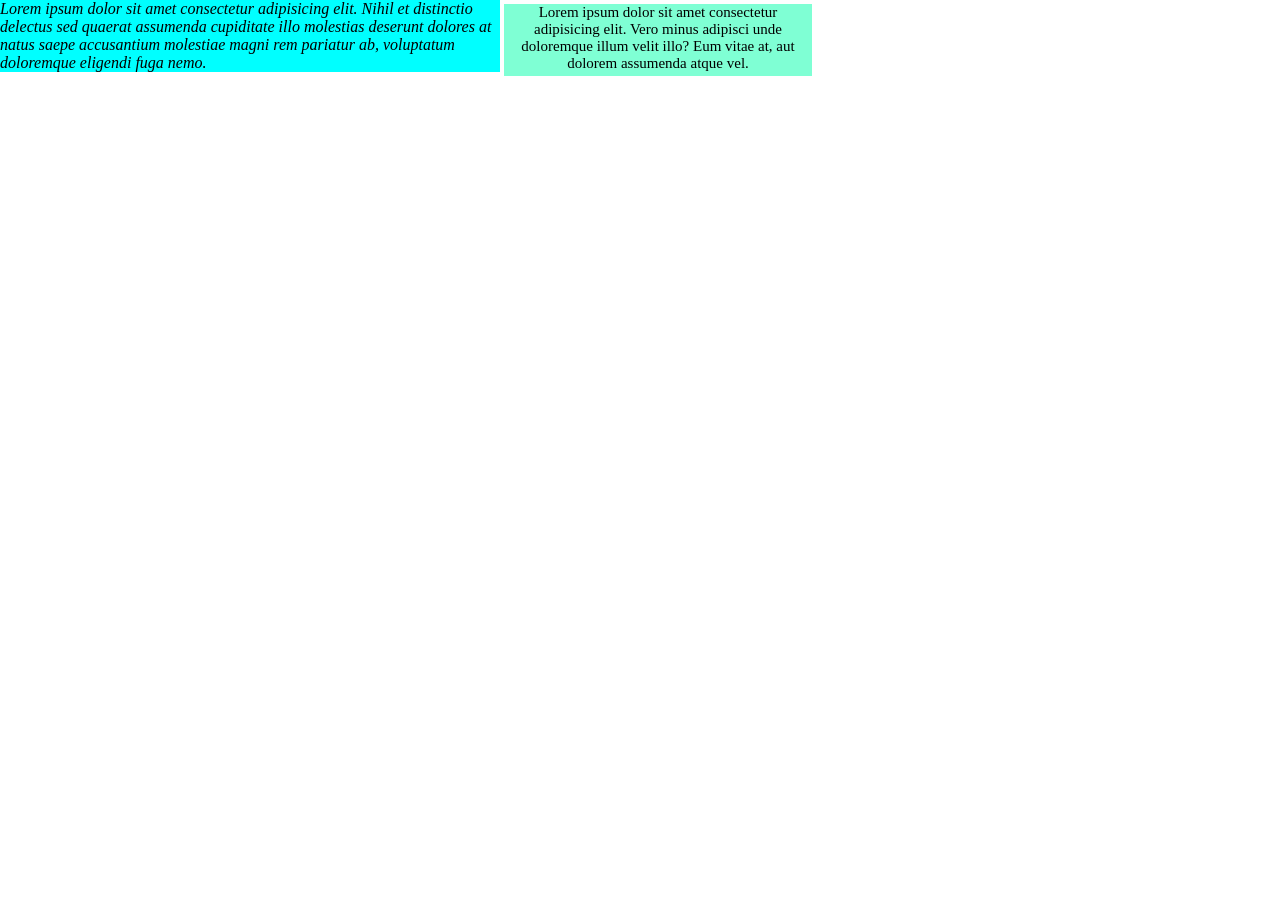
<file: Web_development/Html,Css,Js/CSS/Chapter 4/index.html>
<!DOCTYPE html>
<html lang="en">
<head>
    <meta charset="UTF-8">
    <meta name="viewport" content="width=device-width, initial-scale=1.0">
    <link rel="stylesheet" href="style.css">
    <link rel="preconnect" href="https://fonts.googleapis.com">
    <link rel="preconnect" href="https://fonts.gstatic.com" crossorigin>
    <link href="https://fonts.googleapis.com/css2?family=Lobster&display=swap" rel="stylesheet"> 
    <title>Chapter 4</title>
</head>
<body>
    <div class="box1">        
            Lorem ipsum dolor sit amet consectetur adipisicing elit. Nihil et distinctio delectus sed quaerat assumenda cupiditate illo molestias deserunt dolores at natus saepe accusantium molestiae magni rem pariatur ab, voluptatum doloremque eligendi fuga nemo.        
    </div>
    <div class="box2">        
            Lorem ipsum dolor sit amet consectetur adipisicing elit. Vero minus adipisci unde doloremque illum velit illo? Eum vitae at, aut dolorem assumenda atque vel.
    </div>



    
</body>
</html>
</file>
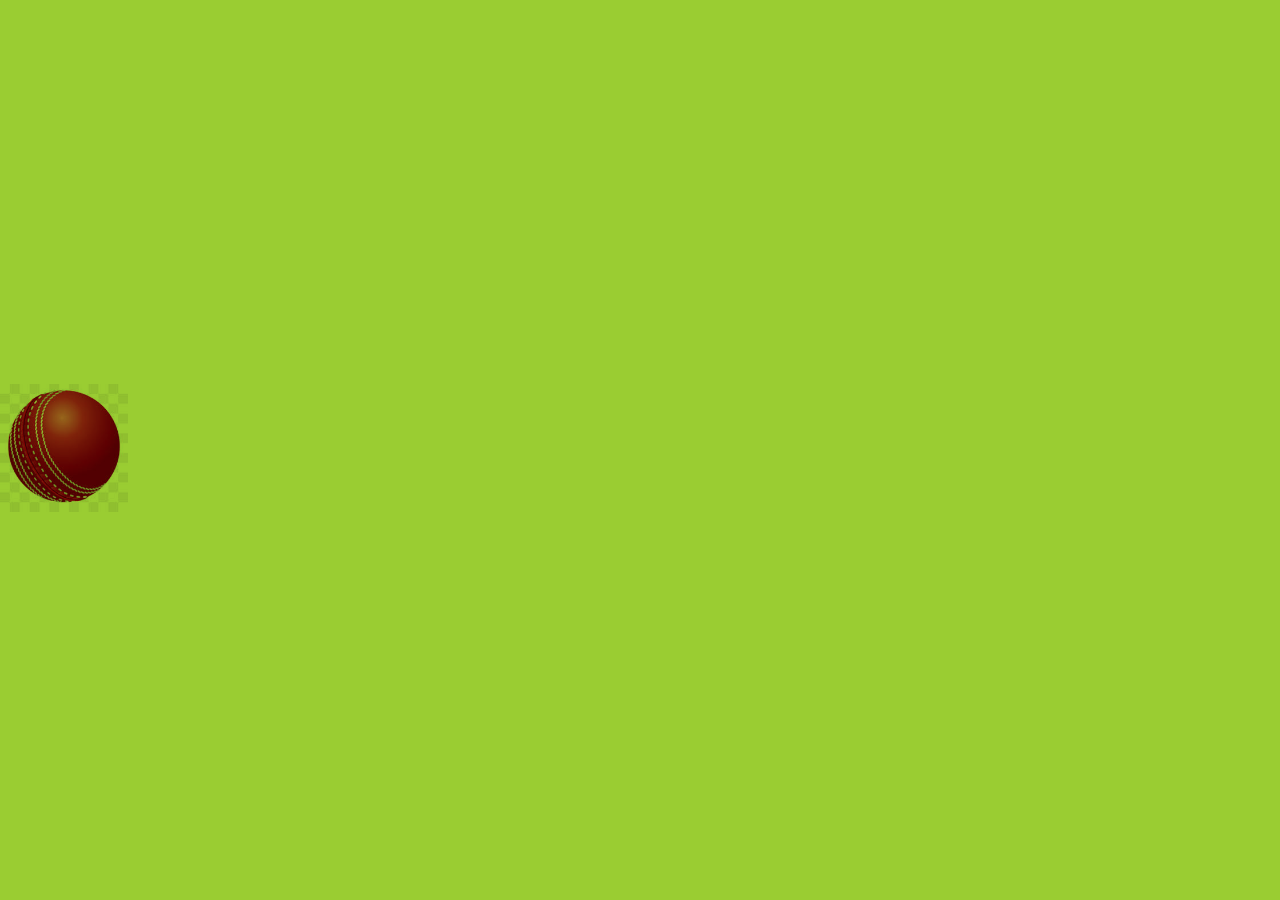
<file: Web_development/Html,Css,Js/CSS/Chapter 8/index.html>
<!DOCTYPE html>
<html lang="en">
<head>
    <meta charset="UTF-8">
    <meta name="viewport" content="width=device-width, initial-scale=1.0">
    <title>Animations And Transitons</title>
    <style>
        *
        {
            margin: 0px;
            padding: 0px;
        }
        .container
        {
            margin: 0px;
            padding: 0px;
            height: 100vh;
            width: 100vw;
            background-color: yellowgreen;
            display: flex;
            justify-content: flex-start;
            align-items: center;
        }
        .MainImg img
        {

            width: 10vw;
            z-index: 2;
            /* background: yellowgreen; */
            mix-blend-mode:multiply;
            animation: Ballani 5s ease infinite;
        }
        @keyframes Ballani {
            0%
            {
                translate: 0px 90vh;
            }
            25%
            {
                translate: 20vw -50vh;
            }
            50%
            {
                translate: 40vw -110vh;
            }
            75%
            {
                translate: 60vw 50vh;
            }
            70%
            {
                /* translate: 0vw -10vh; */
            }
            100%
            {
                translate: 80vw 90vh;
            }
        }
    </style>
</head>
<body>
    <!-- Bounicng Ball animation -->
    <div class="container">

        <div class="MainImg">
            <img src="img/images.jpeg" alt="Ball">
        </div>
    </div>
</body>
</html>
</file>
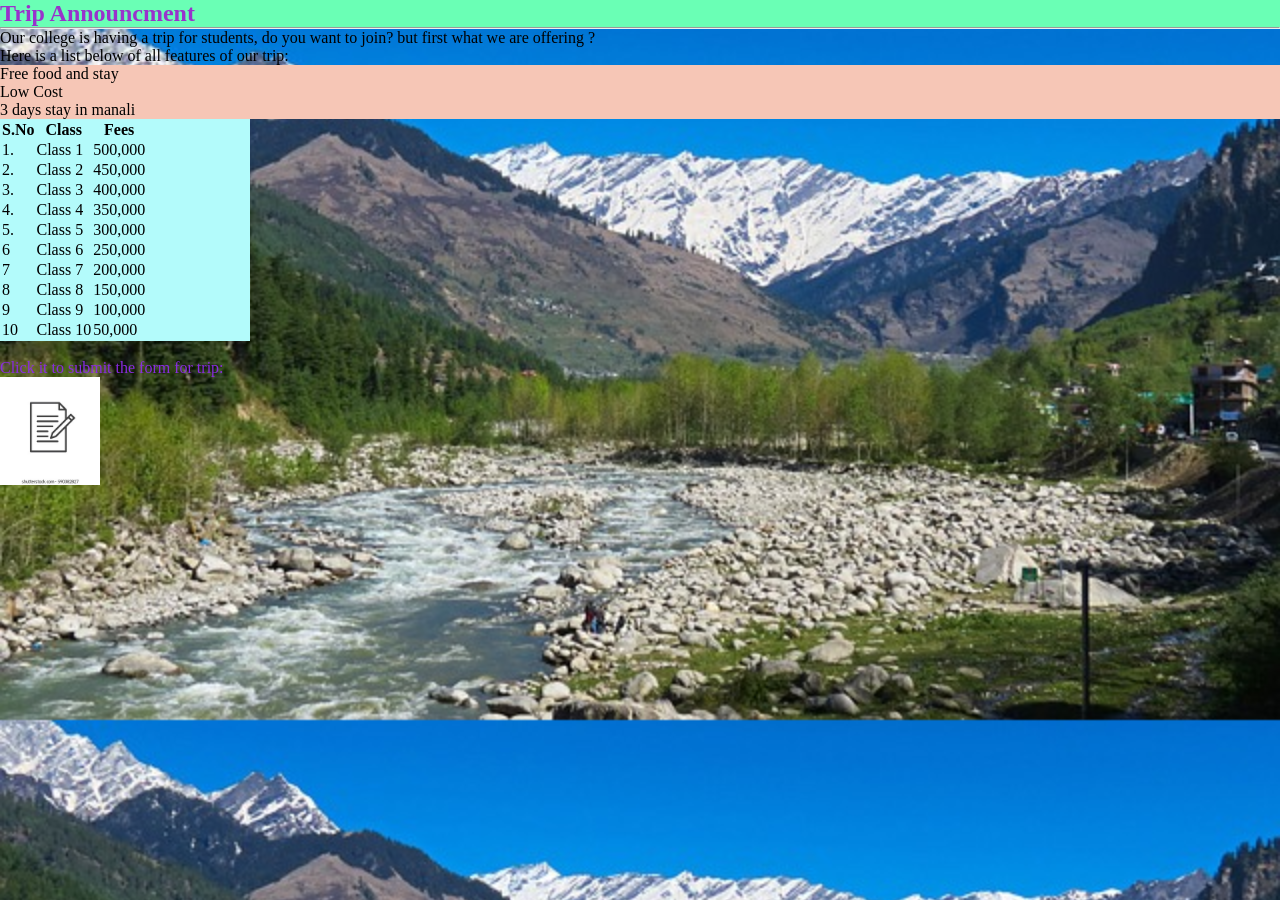
<file: Web_development/Html,Css,Js/CSS/Chapter1&Chapter2/index.html>
<!DOCTYPE html>
<html lang="en">

<head>
    <link rel="stylesheet" href="style_m.css">
    <meta charset="UTF-8">
    <meta name="viewport" content="width=device-width, initial-scale=1.0">
    <meta name="description" content="The main Website To Trip">
    <meta name="description" content="The main Website To Trip">
    <title>Main Webpage</title>
</head>


<body>
    <article>
        <div class="purple">
            <h1>Trip Announcment</h1>
            <hr>            
        </div>
        <div>
            <p>Our college is having a trip for students, do you want to join?
                but first what we are offering ?<br>Here is a list below of all features of our trip:
                <ol type="I">
                   <span class="list">

                       <li>Free food and stay</li>
                       <li>Low Cost</li>
                       <li>3 days stay in manali</li>
                    </ol>
                </span> 
                </p>
            <div class="tab">

                <table>
                    <thead>
                    <tr>
                        <th>
                            S.No
                        </th>
                        <th>
                            Class
                        </th>
                        <th>
                            Fees
                        </th>
                    </tr>
                </thead>
                <tbody>
                    
                    <tr>
                    <td>
                        1.
                    </td>
                    <td>
                        Class 1
                    </td>
                    <td>
                        500,000
                    </td>
                    
                </tr>
                <tr>
                    <td>
                       2.
                    </td>
                    <td>
                        Class 2
                    </td>
                    <td>
                        450,000
                    </td>

                </tr>
                    <tr>
                    <td>
                        3.
                    </td>
                    <td>
                        Class 3
                    </td>
                    <td>
                        400,000
                    </td>

                    </tr>
                    <tr>
                    <td>
                        4.
                    </td>
                    <td>
                        Class 4
                    </td>
                    <td>
                        350,000
                    </td>

                    </tr>
                    <tr>
                        <td>
                        5.
                    </td>
                    <td>
                        Class 5
                    </td>
                    <td>
                        300,000
                    </td>
                </tr>
                    <tr>
                    <td>
                        6
                    </td>
                    <td>
                        Class 6
                    </td>
                    <td>
                        250,000
                    </td>
                    
                    
                    </tr>
                    <tr>
                    <td>
                        7
                    </td>
                    <td>
                        Class 7
                    </td>
                    <td>
                        200,000
                    </td>

                    </tr>
                    <tr>
                    <td>
                        8
                    </td>
                    <td>
                        Class 8
                    </td>
                    <td>
                        150,000
                    </td>
                    
                    </tr>
                    <tr>

                        <td>
                            9
                        </td>
                        <td>
                            Class 9
                        </td>
                        <td>
                            100,000
                        </td>
                    </tr>

                    <tr>

                        <td>
                            10
                        </td>
                        <td>
                            Class 10
                        </td>
                        <td>
                            50,000
                        </td>
                    </tr>

                    
                </tbody>
                
            </table>
        </div>

        </div>



        <div class="link">
            <br>Click it to submit the form for trip:<br>
            <a href="form.html" target="_blank"><img src="img/contact-form-line-icon-write-260nw-590382827.jpg"
                    width="100px"></a>
        </div>
    </article>
</body>

</html>
</file>
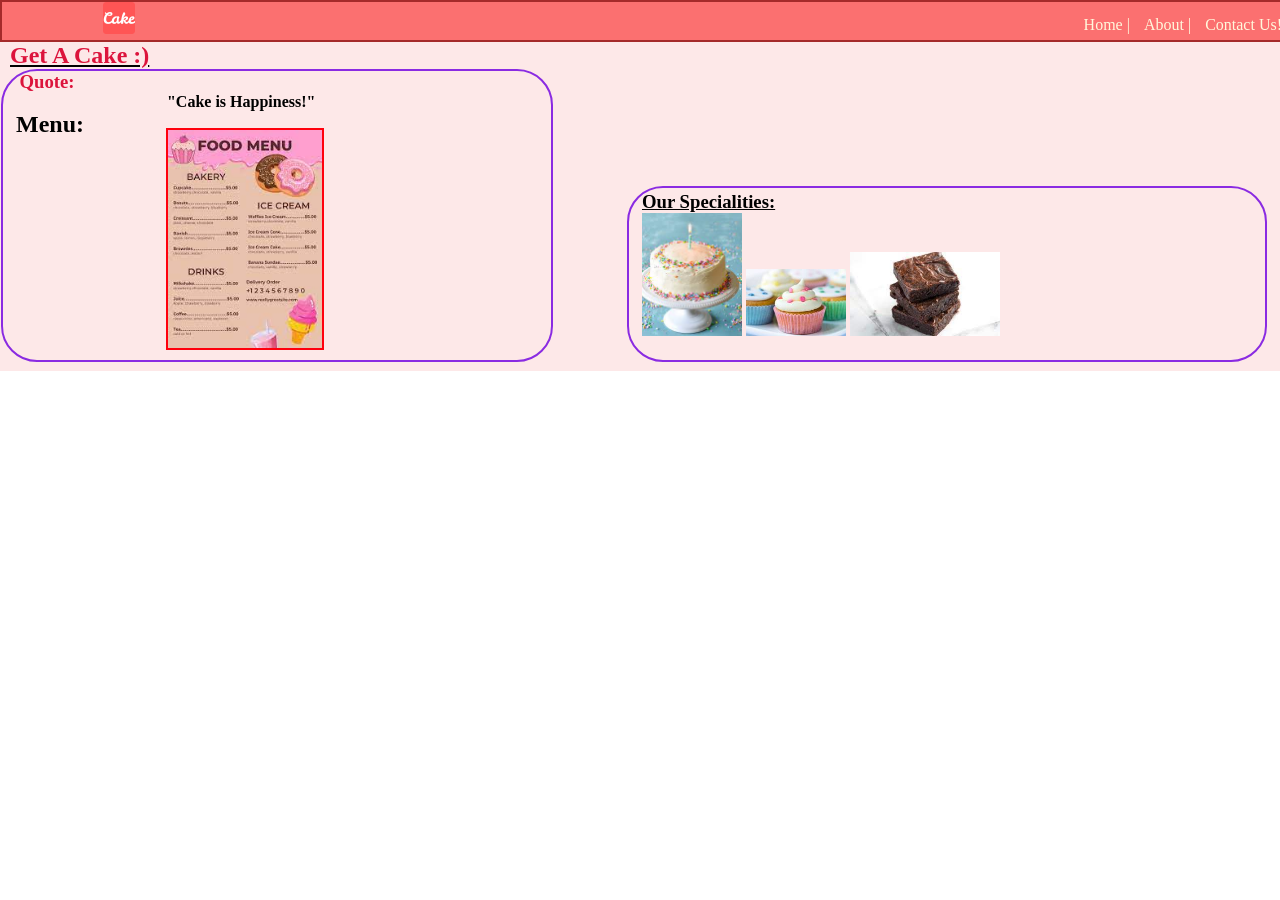
<file: Web_development/Html,Css,Js/CSS/Chapter2_Practice/index.html>
<!DOCTYPE html>
<html lang="en">

<head>
    <link rel="stylesheet" href="style.css">
    <link rel="shortcut icon" href="img/favicon-16x16.png" type="image/x-icon">
    <meta charset="UTF-8">
    <meta name="viewport" content="width=device-width, initial-scale=1.0">
    <title>Get A Cake</title>
</head>

<body>
    <div class="nav">
        <nav>
            <span id="img">
                <img src="img/favicon-32x32.png" alt="favicon-16x16">

            </span>
            <a href="index.html">Home |</a>
            <a href="about.html" target="_blank">About |</a>
            <a href="Contact.html" target="_blank">Contact Us!</a>
        </nav>
    </div>
    <article class="main">
        <u>
            <h1 class="m_heading">
                Get A Cake :)
            </h1>
            <!-- <hr class="first"> -->

        </u>
        <div class="left">

            <span id="quote">
                <h3 id="q">
                    Quote:
                </h3>
                <b id="q_main">"Cake is Happiness!"</b><br>
            </span>
            <span class="img_menu">
                <h2 id="menu_head">Menu:</h2>
                <img src="img/Untitled.jpeg" alt="Menu" width="500px" id="img_menu">
            </span>

        </div>
        <div class="right">

            <div class="best_seller">
                <h3 id="B_head">
                    <u>Our Specialities:</u>
                </h3>
                <div class="special">
                    <img src="img/Cake.jpeg" alt="Cake" id="Cake" width="100px">
                    <img src="img/cupcake.jpeg" alt="CupCake" id="C_cake" width="100px">
                    <img src="img/brownies.jpeg" alt="brownies" id="brownies" width="150px"><br>
                </div>
            </div>
        </div>
    </article>


</body>

</html>
</file>
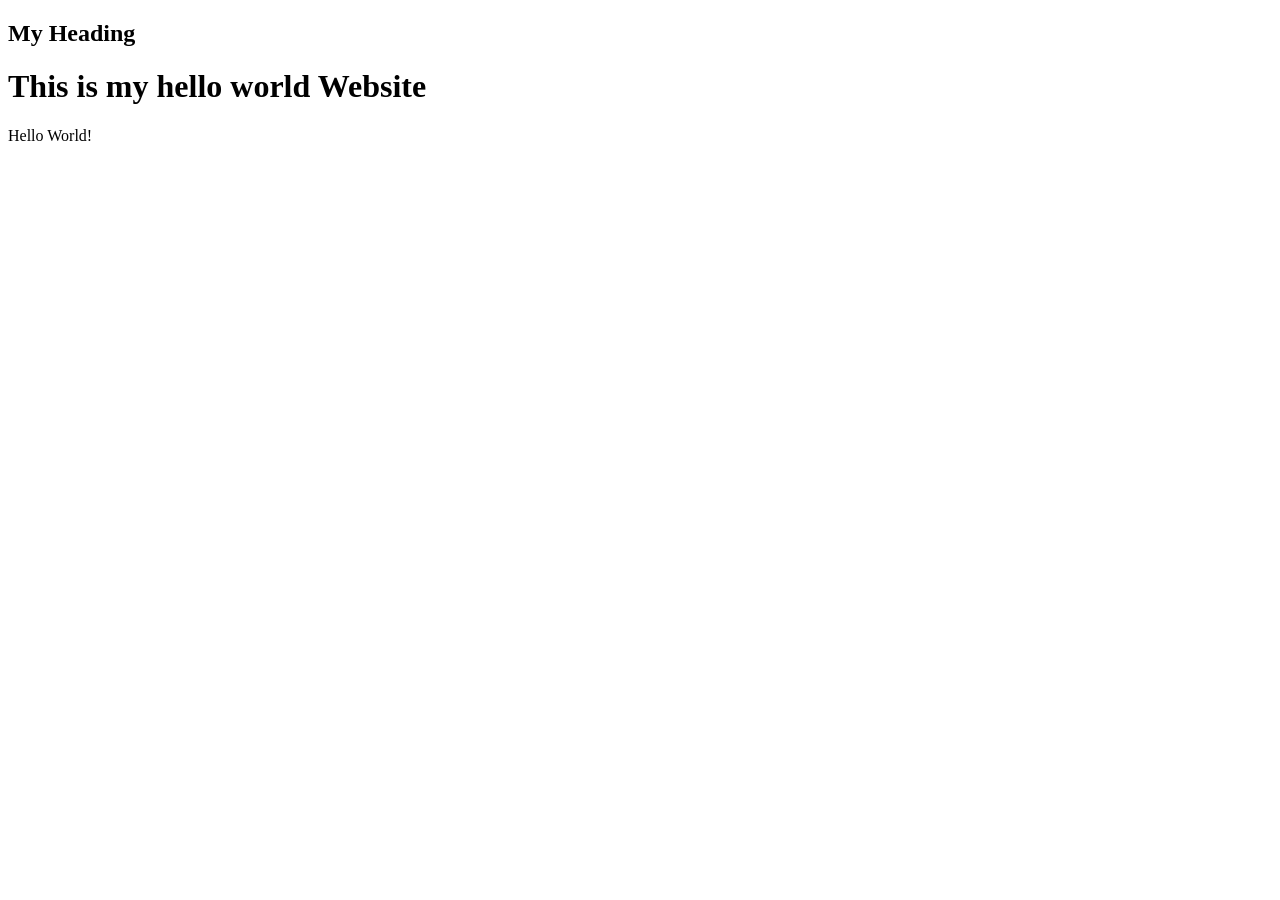
<file: Web_development/Html,Css,Js/Html/Class1/index.html>
<!DOCTYPE html>
<html lang="en">
<head>
    <meta charset="UTF-8">
    <meta name="viewport" content="width=device-width, initial-scale=1.0">
    <title>Document</title>
</head>
<body>
    <!--This is a comment for nerds -->
    <h2>My Heading</h2>
    <h1>This is my hello world Website</h1>
    <p>Hello World!</p>
</body>
</html>
</file>
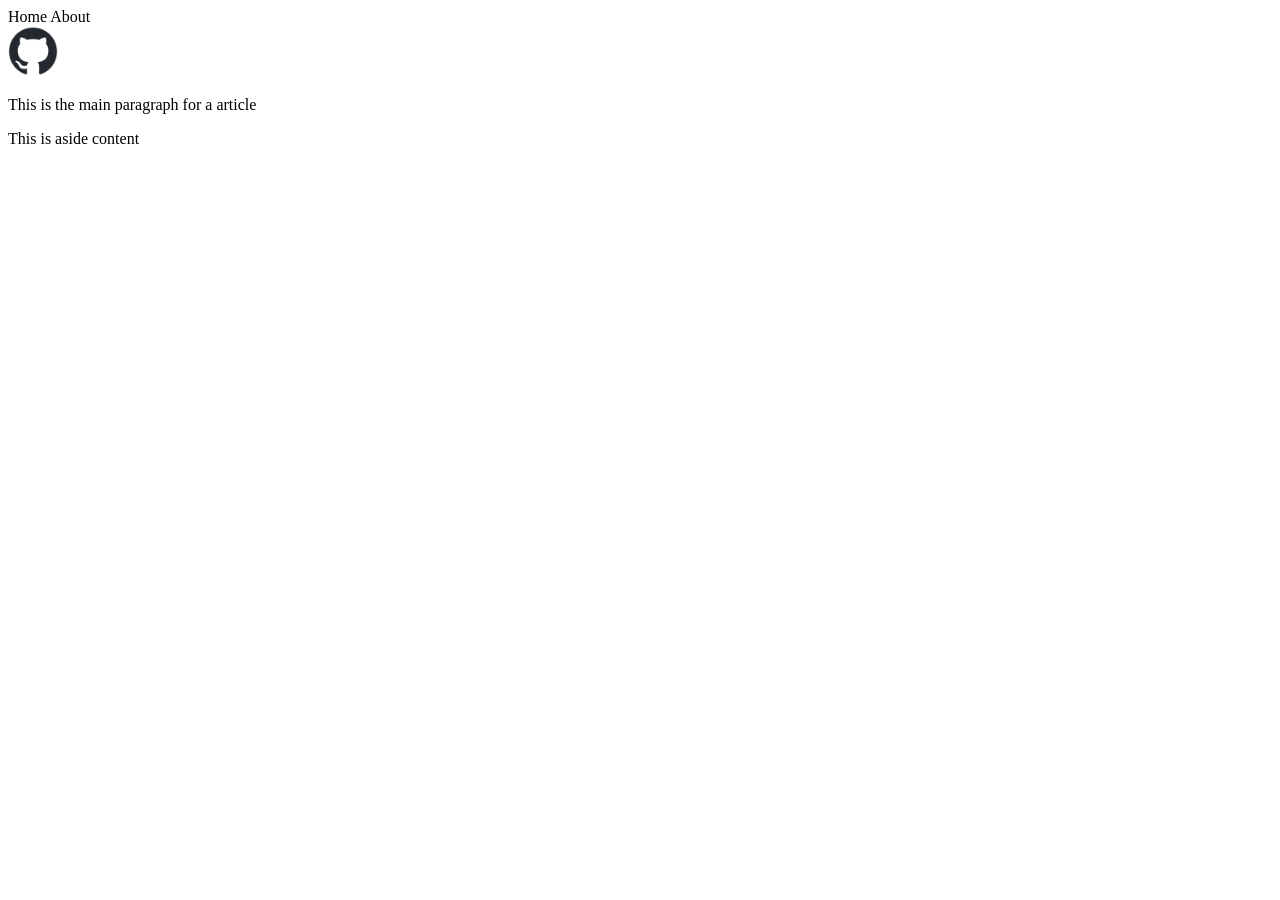
<file: Web_development/Html,Css,Js/Html/Class3/index.htm>
<!DOCTYPE html>
<html lang="en">
<head>
    <meta charset="UTF-8">
    <meta name="viewport" content="width=device-width, initial-scale=1.0">
    <title>Chapter 3</title>
</head>
<body>
    <header>
        <nav>
            Home 
            About
        </nav>
    </header>
    <main>
        <section>
            <div>

                <a href="https://github.com/shariq583/apna_code" target="_main"><img src="github-mark.png" alt="link to github" width="50px"></a>
            </div>
       </section>
       <article>
        <p>This is the main paragraph for a article</p>
       </article>
       <aside>
            <p>This is aside content</p>
       </aside>
    </main>
    <footer>

    </footer>
</body>
</html>
</file>
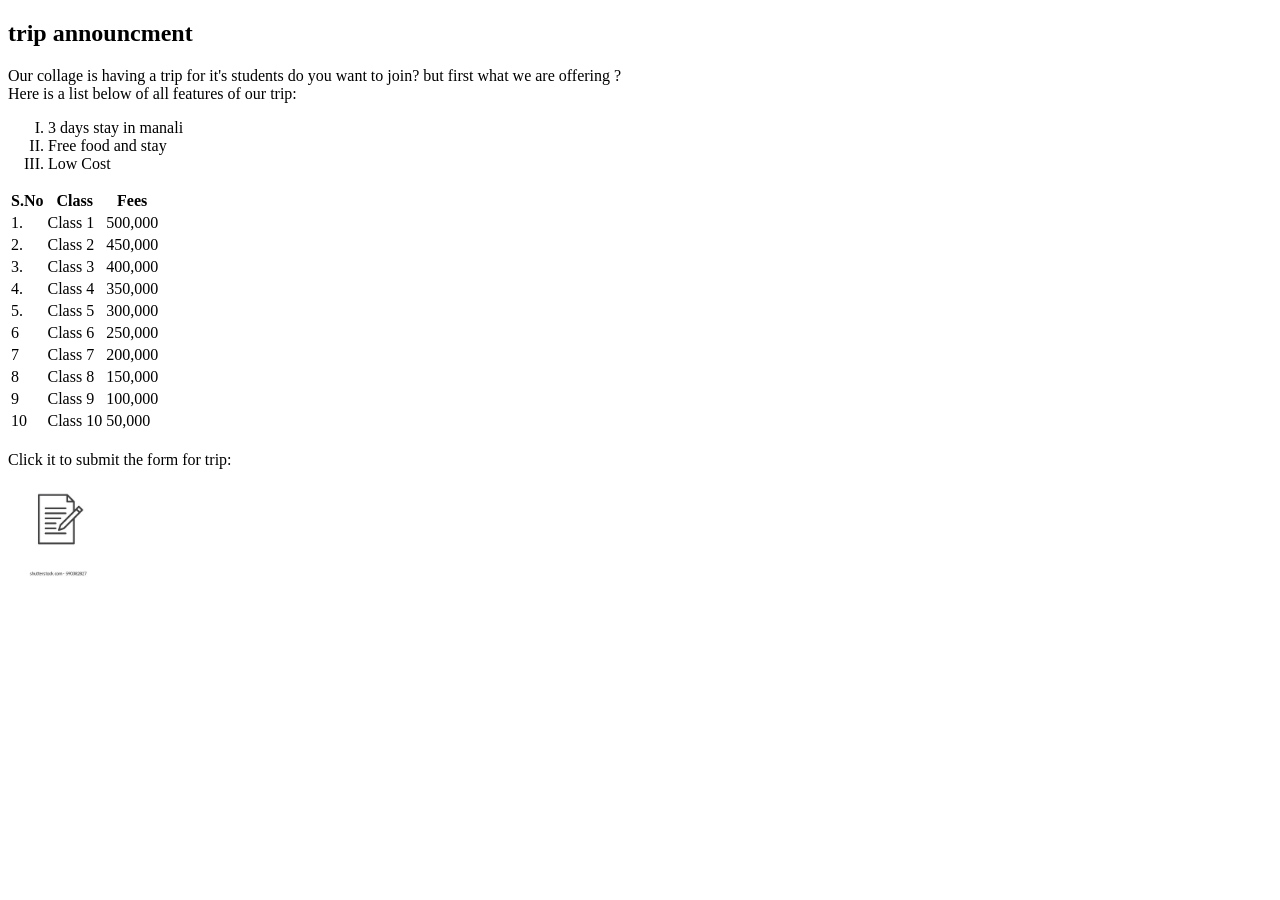
<file: Web_development/Html,Css,Js/Html/Class4/index.html>
<!DOCTYPE html>
<html lang="en">

<head>
    <meta charset="UTF-8">
    <meta name="viewport" content="width=device-width, initial-scale=1.0">
    <meta name="description" content="The main Website To Trip">
    <meta name="description" content="The main Website To Trip">
    <title>Main Webpage</title>
</head>

<body>
    <article>
        <h1>trip announcment</h1>
        <div>
            <p>Our collage is having a trip for it's students do you want to join?
                but first what we are offering ?<br>Here is a list below of all features of our trip:
                <ol type="I">
                    <li>3 days stay in manali</li>
                    <li>Free food and stay</li>
                    <li>Low Cost</li>
                </ol>
            </p>
            <table>
                <thead>
                    <tr>

                        <th>
                            S.No
                        </th>
                        <th>
                            Class
                        </th>
                        <th>
                            Fees
                        </th>
                    </tr>
                </thead>
                <tbody>
                    
                    <tr>
                    <td>
                        1.
                    </td>
                    <td>
                        Class 1
                    </td>
                    <td>
                        500,000
                    </td>

                    </tr>
                    <tr>
                    <td>
                       2.
                    </td>
                    <td>
                        Class 2
                    </td>
                    <td>
                        450,000
                    </td>

                    </tr>
                    <tr>
                    <td>
                        3.
                    </td>
                    <td>
                        Class 3
                    </td>
                    <td>
                        400,000
                    </td>

                    </tr>
                    <tr>
                    <td>
                        4.
                    </td>
                    <td>
                        Class 4
                    </td>
                    <td>
                        350,000
                    </td>

                    </tr>
                    <tr>
                    <td>
                        5.
                    </td>
                    <td>
                        Class 5
                    </td>
                    <td>
                        300,000
                    </td>
                    </tr>
                    <tr>
                    <td>
                        6
                    </td>
                    <td>
                        Class 6
                    </td>
                    <td>
                        250,000
                    </td>


                    </tr>
                    <tr>
                    <td>
                        7
                    </td>
                    <td>
                        Class 7
                    </td>
                    <td>
                        200,000
                    </td>

                    </tr>
                    <tr>
                    <td>
                        8
                    </td>
                    <td>
                        Class 8
                    </td>
                    <td>
                        150,000
                    </td>

                    </tr>
                    <tr>

                        <td>
                            9
                        </td>
                        <td>
                            Class 9
                        </td>
                        <td>
                            100,000
                        </td>
                    </tr>

                    <tr>

                        <td>
                            10
                        </td>
                        <td>
                            Class 10
                        </td>
                        <td>
                            50,000
                        </td>
                    </tr>


                </tbody>

            </table>

        </div>



        <div>
            <br>Click it to submit the form for trip:<br>
            <a href="form.htm" target="_blank"><img src="img/contact-form-line-icon-write-260nw-590382827.jpg"
                    width="100px"></a>
        </div>
    </article>
</body>

</html>
</file>
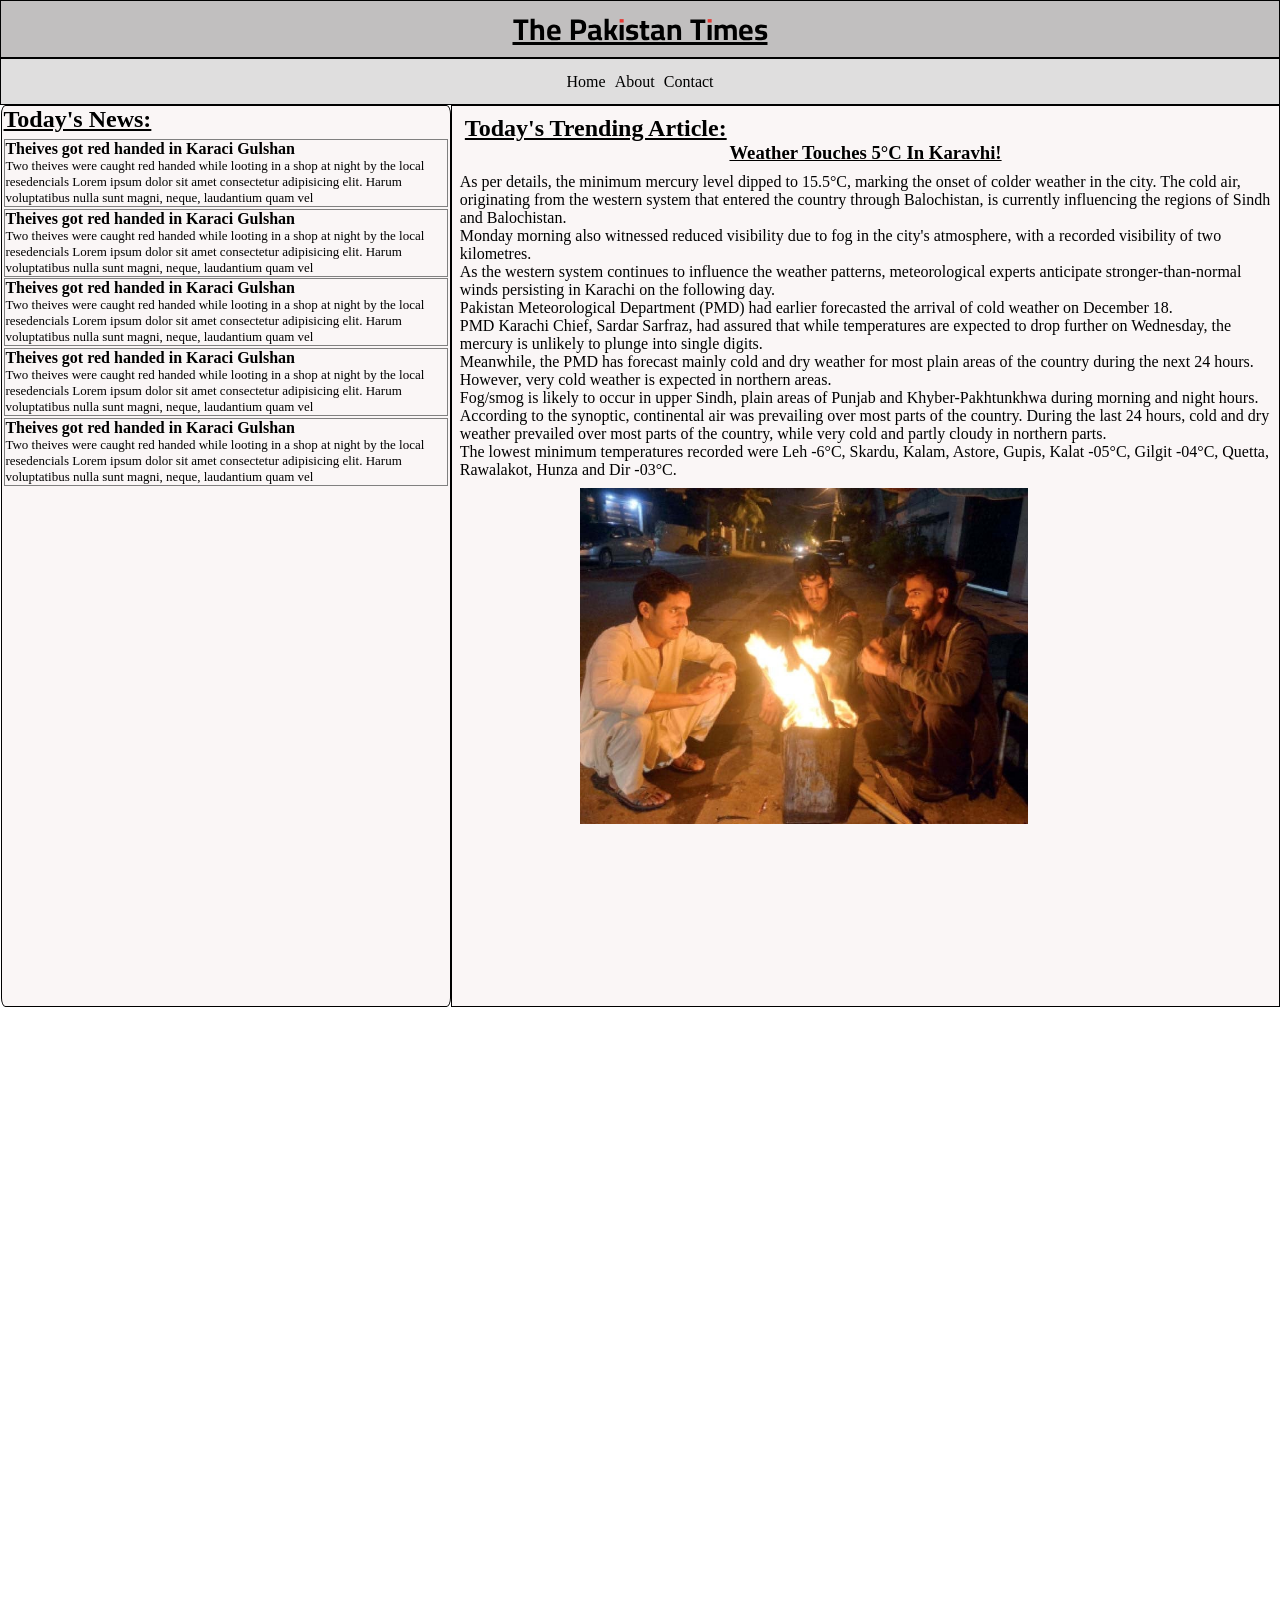
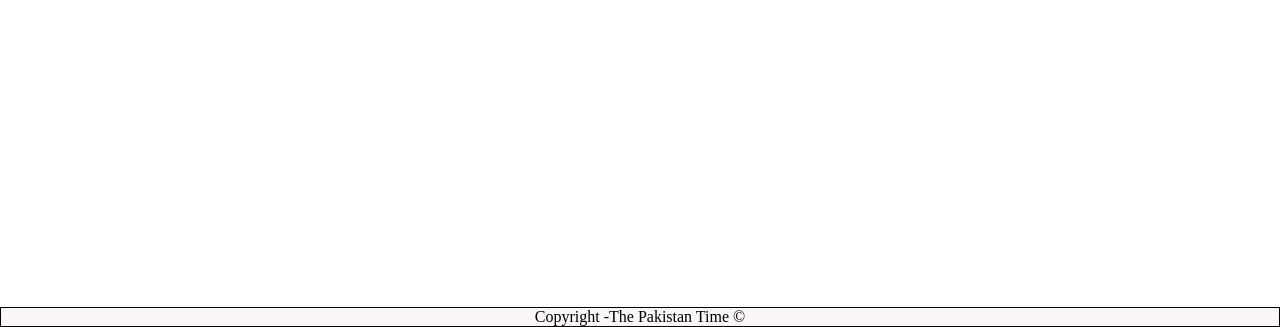
<file: Web_development/Html,Css,Js/JavaScript/Js Practice/index.html>
<!DOCTYPE html>
<html lang="en">

<head>
  <meta charset="UTF-8" />
  <meta name="viewport" content="width=device-width, initial-scale=1.0" />
  <link rel="stylesheet" href="style.css" />
  <title>The Pakistan Times</title>
</head>

<body>
  <header>
    <nav>
      <div class="nav">
        <h1 class="Main_heading">The Pakistan Times</h1>
      </div>
    </nav>
    <nav class="nav_sec">
      <ul>
        <li><a href="index.html" >Home</a></li>
        <li><a href="About.html" target="_blank">About</a></li>
        <li><a href="Contact.html" target="_blank">Contact</a></li>
      </ul>
    </nav>
  </header>
  <article class="Main">
    <div class="LeftWindow">
      <h2 class="LeftWindow_Heding">Today's News:</h2>
      <div class="LeftWindow_Content">
        <div class="mini_box1">
          <p class="m_h1">Theives got red handed in Karaci Gulshan</p>
          <p class="txt1">
            Two theives were caught red handed while looting in a shop at
            night by the local resedencials Lorem ipsum dolor sit amet
            consectetur adipisicing elit. Harum voluptatibus nulla sunt magni,
            neque, laudantium quam vel
          </p>
        </div>
        <div class="mini_box2">
          <p class="m_h2">Theives got red handed in Karaci Gulshan</p>
          <p class="txt2">
            Two theives were caught red handed while looting in a shop at
            night by the local resedencials Lorem ipsum dolor sit amet
            consectetur adipisicing elit. Harum voluptatibus nulla sunt magni,
            neque, laudantium quam vel
          </p>
        </div>
        <div class="mini_box3">
          <p class="m_h3">Theives got red handed in Karaci Gulshan</p>
          <p class="txt3">
            Two theives were caught red handed while looting in a shop at
            night by the local resedencials Lorem ipsum dolor sit amet
            consectetur adipisicing elit. Harum voluptatibus nulla sunt magni,
            neque, laudantium quam vel
          </p>
        </div>
        <div class="mini_box4">
          <p class="m_h4">Theives got red handed in Karaci Gulshan</p>
          <p class="txt4">
            Two theives were caught red handed while looting in a shop at
            night by the local resedencials Lorem ipsum dolor sit amet
            consectetur adipisicing elit. Harum voluptatibus nulla sunt magni,
            neque, laudantium quam vel
          </p>
        </div>
        <div class="mini_box5">
          <p class="m_h5">Theives got red handed in Karaci Gulshan</p>
          <p class="txt5">
            Two theives were caught red handed while looting in a shop at
            night by the local resedencials Lorem ipsum dolor sit amet
            consectetur adipisicing elit. Harum voluptatibus nulla sunt magni,
            neque, laudantium quam vel
          </p>
        </div>
      </div>
    </div>
    <div class="RightWindow">
      <h2 class="RightWindow_Heading">Today's Trending Article:</h2>
      <div class="RightWindow_Content">
        <h3 class="RightArticle_Heading">
          Weather Touches 5&deg;C In Karavhi!
        </h3>
        <p class="RW_Main_Article">
          As per details, the minimum mercury level dipped to 15.5°C, marking the onset of colder weather in the city.
          The cold air, originating from the western system that entered the country through Balochistan, is currently
          influencing the regions of Sindh and Balochistan.<br>

          Monday morning also witnessed reduced visibility due to fog in the city's atmosphere, with a recorded
          visibility of two kilometres.<br>

          As the western system continues to influence the weather patterns, meteorological experts anticipate
          stronger-than-normal winds persisting in Karachi on the following day.<br>
          Pakistan Meteorological Department (PMD) had earlier forecasted the arrival of cold weather on December 18.<br>

          PMD Karachi Chief, Sardar Sarfraz, had assured that while temperatures are expected to drop further on
          Wednesday, the mercury is unlikely to plunge into single digits.<br>

          Meanwhile, the PMD has forecast mainly cold and dry weather for most plain areas of the country during the
          next 24 hours. However, very cold weather is expected in northern areas.<br>

          Fog/smog is likely to occur in upper Sindh, plain areas of Punjab and Khyber-Pakhtunkhwa during morning and
          night hours.<br>

          According to the synoptic, continental air was prevailing over most parts of the country. During the last 24
          hours, cold and dry weather prevailed over most parts of the country, while very cold and partly cloudy in
          northern parts.<br>

          The lowest minimum temperatures recorded were Leh -6°C, Skardu, Kalam, Astore, Gupis, Kalat -05°C, Gilgit
          -04°C, Quetta, Rawalakot, Hunza and Dir -03°C.<br>
        </p>
        <img src="Img/cold-weather1674311305-0.jpg" alt="People Sat Near Fire" class="Cold_Weather">
      </div>
    </div>
  </article>
  <footer class="footer">
    Copyright -The Pakistan Time &copy;
  </footer>
  <script src="script.js"></script>
</body>
</html>
</file>
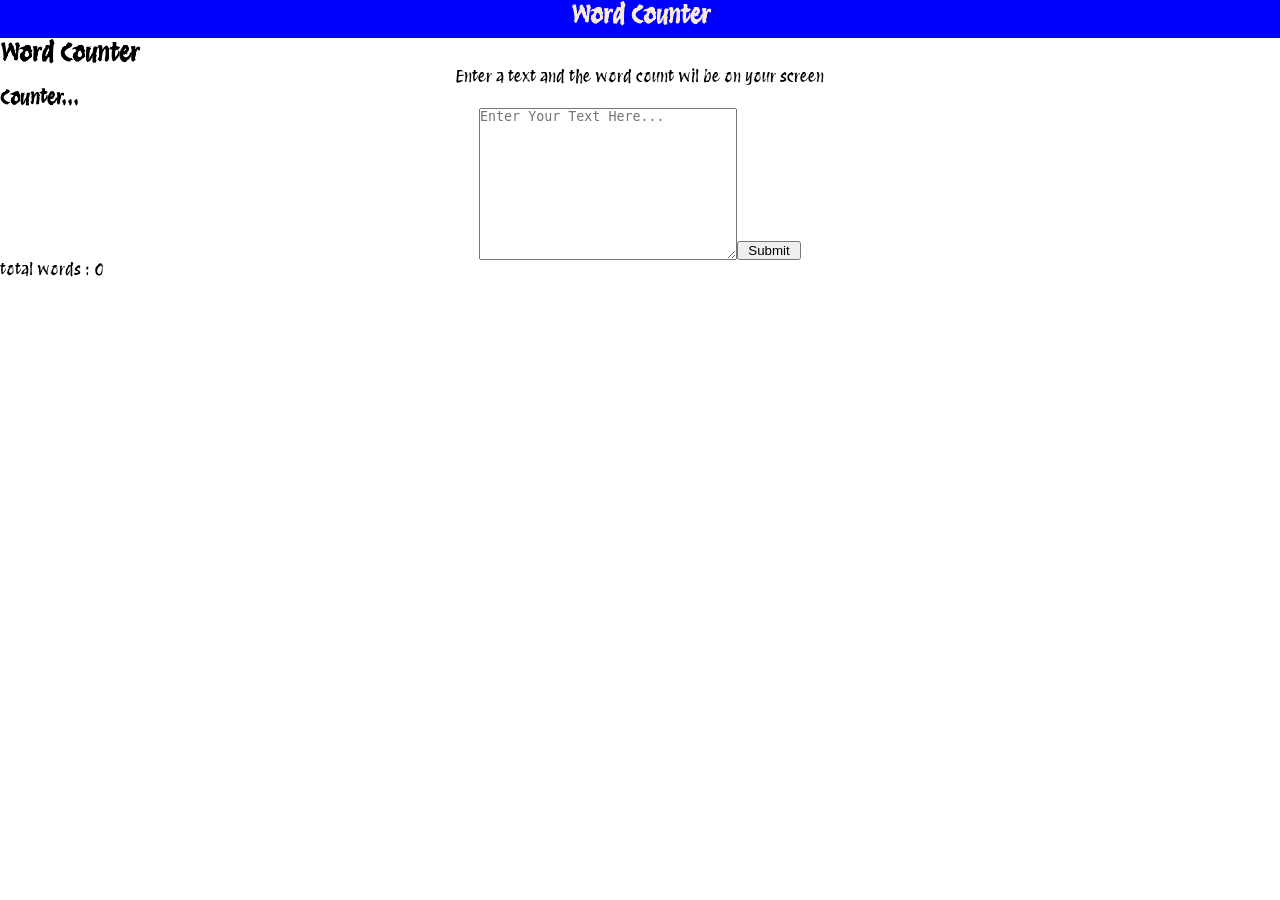
<file: Web_development/Html,Css,Js/JavaScript/Word Counter Proj/index.html>
<!DOCTYPE html>
<html lang="en">
<head>
    <meta charset="UTF-8">
    <meta name="viewport" content="width=device-width, initial-scale=1.0">
    <link rel="stylesheet" href="style.css">
    <title>Word Counter</title>
</head>
<body>
    <nav id="navBar">
        <h1 class="navHead">Word Counter</h1>
    </nav>
    <main>
        <div id="Explain">
            <h2 id="ExpHead">Word Counter</h2>
            <p class="Exptxt">
                Enter a text and the word count wil be on your screen
            </p>
        </div>
        <h3 id="CountHead">Counter...</h3>
        <div id="InpCont">
            <textarea name="WordInp" id="InpTxt" cols="30" rows="10" placeholder="Enter Your Text Here..."></textarea>
            <button onclick="AskInp()" id="InpBtn">Submit</button>
        </div>
        <div class="FinalCont">
            <p class="Contxt">total words :</p>
            <p id="count">0</p>
        </div>
    </main>
    <script src="script.js"></script>
</body>
</html>
</file>
<file: Web_development/Html,Css,Js/CSS/Chapter 4/style.css>
*{
    margin: 0;
    padding: 0;
}
.box1
{
 
    background-color: aqua;
    display: inline-block;
    width: 500px;
    font-style: oblique 61deg;
    /* font-family: cursive; */
    /* font-weight: 100; */
    /* margin-right: 12px; */
}
.box2
{
    margin-top: 0%;
    width: 308px;
    height: 72px;
    text-align: center;
    font-size: 15px;
    /* margin-right: 1px; */
    background-color:aquamarine;
    display: inline-block;
}
</file>
<file: Web_development/Html,Css,Js/CSS/Chapter1&Chapter2/style_m.css>
*
{
    margin: 0px;
    padding: 0px;
}
.purple
{
    color: darkorchid;
    background-color: rgb(106, 255, 181);
}
hr{
    color: blueviolet;
}
.tab{ 
    border: 10cap;
    width: 250px;
    background-color: rgb(179, 251, 251);
    backface-visibility: hidden;
    background-position: 100dvi;
    
}
.list{
    background-color: rgb(246, 198, 182);
}
ol{
    background-color: rgb(246, 198, 182);

}
.link
{
    color:blueviolet;
}
body
{
    background-image: url('img/manali-5104279_640.jpg');
    background-size: cover;
}
</file>
<file: Web_development/Html,Css,Js/CSS/Chapter2_Practice/style.css>
/* Major Layout Design */
*{
    margin: 0px;
    padding: 0px;
}
body{
    font-family: cursive;
}
.left
{
    display:inline-block;
    /* border-top: 2px solid blueviolet;
    border-right: 2px solid blueviolet;
    border-bottom: 2px solid blueviolet; */
    margin:0vh 0.3vw 1vh 0.1vw;
    padding-left: 1vw;
    padding-right: 15vw;
    padding-bottom: 0.7vh;
    border: 2px solid blueviolet;
    border-radius: 4vh;
}
.right
{
    position: absolute;
    top: 16vh;
    right: 1vw;
    bottom: 1vh;
    left: 49vw;

    /* margin: 5vh 18vw 1vh -23vw; */
    
    margin: auto;
    padding-top: 0.3vh;
    padding-left: 1vw;
    padding-right: 12vw;
    padding-bottom: auto;
    display:inline-block;
    border-radius: 4vh;
    border: 2px solid blueviolet;
    /* border-top:2px solid blueviolet;
    border-left:2px solid blueviolet;
    border-bottom:2px solid blueviolet; */
}
hr{
    color: crimson;
}
/* Navigation Bar */
.nav
{
    /* position: relative ; */
    /* z-index: 1; */
    border: 2px solid brown;
    padding-bottom: 0px;
    padding-right: 0px;
    padding-left: 0px;
    height: 38px;
    width: 100%;
    background-color: rgb(251, 112, 112);
    color: cornsilk;
    text-align: right;
    background-size: contain;
    
}
.nav a{
    margin-top: 0px;
    display: inline-block;
    text-align: right;
    margin-left: 10px;
    overflow: hidden;
    text-decoration: none;
}
a:link{color: cornsilk;}
a:visited{color: cornsilk;}
a:active{color: cornsilk;}
a:hover{
    color: rgba(3, 255, 83, 0.924);
}
    #img /*Favicon image*/
    {
        padding-left: 0%;
        margin-right: 73%;    
    }
/* article page-index.html */
    .main{
        background-color: rgb(253, 232, 232);
        position: relative;
    }
/* left */
.m_heading{
    padding-left: 10px;
    color:crimson;
}
#img_menu{
    margin-left: 150px;
    margin-top: -10px;
    border: 2px;
    border-style: solid;
    border-color: rgb(255, 0, 13);
    width: 45%;
    margin-right:1%;
    
}
#q_main{
    text-align: center;
    padding-left: 44%;
}
#q{
    color:crimson;
    margin-left: 1%;
}
/* right */
/* #C_cake
{
    margin-left: 10%;
} 
#Cake
{
    margin-left: 5%;
} */
/* #brownies
{
    margin-left: 5%;
} */
.special
{
    position: sticky;
    
}
#main_contact
{
    /* height: 1px; */
    border: 2px solid rgb(20, 220, 87);
    margin-right: 42%;
    margin-top:  150px;
    margin-left: 588px;
    text-align: justify;
}
</file>
<file: Web_development/Html,Css,Js/JavaScript/Js Practice/style.css>
@import url('https://fonts.googleapis.com/css2?family=Cairo+Play:wght@800&display=swap');
/* Main Page */
*{
    margin: 0;
    padding: 0;
}
/* Navbar */
.nav
{
    background-color: rgb(193, 191, 191);
    border: 0.5px solid black;
    display :flex;
    justify-content: center;
    align-items: flex-start;
    /* align-items: center; */
}
.Main_heading
{
    font-family: 'Cairo Play', sans-serif;
    text-decoration: underline;
    font-size: 30px;
}
/* Secondray navbar */
.nav_sec
{
    display: flex;
    background-color: rgb(223, 222, 222);
    text-align: center;
    justify-content: center;
    align-items: center;
    min-height: 5vh;
    border: 0.1px solid black;
}
.nav_sec ul li
{
    display: inline;
}
.nav_sec ul li a
{
    padding: 0px 0.2vw;
    text-decoration: none;
    color: black;
}
/* Index Html main */
.Main
{
    display: flex;
}
.LeftWindow_Content
{
    display: flex;
    flex-direction: column;
}
/* Left Window */
.LeftWindow
{
    background-color: rgba(246, 240, 240, 0.571);
    border: 1px solid black;
    border-radius: 1%;
    min-height: 100vh;
    width: 35vw;
    margin-left: 0.1vw;
    padding: 0vh 0.1vw;
}
.LeftWindow_Heding
{
    text-decoration: underline;
    margin-bottom: 5px;
}
.mini_box1
{
    margin: 0.1vh;
    border: 0.1px solid gray;
}
.m_h1
{
    text-align: left;
    font-weight: bold;    
}
.txt1
{
    font-size: 13px;
}
.mini_box2
{
    margin: 0.1vh;
    border: 0.1px solid gray;
}
.m_h2
{
    text-align: left;
    font-weight: bold;    
}
.txt2
{
    font-size: 13px;
}
.mini_box3
{
    margin: 0.1vh;
    border: 0.1px solid gray;
}
.m_h3
{
    text-align: left;
    font-weight: bold;    
}
.txt3
{
    font-size: 13px;
}
.mini_box4
{
    margin: 0.1vh;
    border: 0.1px solid gray;
}
.m_h4
{
    text-align: left;
    font-weight: bold;    
}
.txt4
{
    font-size: 13px;
}
.mini_box5
{
    margin: 0.1vh;
    border: 0.1px solid gray;
}
.m_h5
{
    text-align: left;
    font-weight: bold;    
}
.txt5
{
    font-size: 13px;
}
/* Right Window */
.RightWindow
{
    display: flex;
    flex-direction: column;
    background-color: rgba(246, 240, 240, 0.571);
    border: 1px solid black;
    min-height: 100vh;
    width: 65vw;
}
.RightWindow_Heading
{
    text-decoration: underline;
    padding:1vh 0vh 0vh 1vw;
}
.RightArticle_Heading
{
    text-align: center;
    text-decoration: underline;
    font-weight: 600;
}
.RW_Main_Article
{
    margin: 1vh 0.6vw;
}
.Cold_Weather
{
    margin-left: 10vw;
    width: 35vw;
}
/* footer */
.footer
{
    margin-top: 100vh;
    border: 1px solid black;
    background-color: rgba(246, 240, 240, 0.571);
    text-align: center;
    font-weight: lighter;
}
/* About Us Page! */
.AR_Article
{
    display: flex;
    flex-direction: column;
    width: 35vw;
}
.AboutMain_Heading
{
    margin: 1vh 2vw;
    flex-grow: 3;
    text-decoration: underline;
}
.AboutMain_Article 
{
    border-top: 0px;
    border-bottom: 0px;    
    border-left: 2px;
    border-right: 2px;
    border-style: dotted;
    /* border-style: double; */
    color: crimson;
    margin-right: -32vw;
    margin-left: 41vw;
    flex-grow: 1;
    justify-items: center;
    font-size: larger;
    font-weight: bolder;
    /* text-align: center; */
}
.AboutArticle_History
{
    display: flex;
    flex-direction: column;
}
.AboutHistory_Heading
{
    margin: 1vh 2vw;
    text-decoration: underline;
}
.History_Article
{
    margin-top: 2vh;
    border-top: 0px;
    border-bottom: 0px;    
    border-left: 2px;
    border-right: 2px;
    border-style: dotted;
    /* border-style: double; */
    color: rgb(0, 115, 19);
    margin-right: -32vw;
    margin-left: 41vw;
    flex-grow: 1;
    justify-items: center;
    font-size: larger;
    font-weight: bolder;
}
/* Contact Us! */
.ContactMain_Heading
{
    margin-left: 2vw;
}
.ContactMain_EC
{
    display: flex;
    flex-direction: column;
    align-items: center;
    justify-items: center;
    color: red;
    
}
.ContactEmail_Heading
{
    margin-left: -219px;
    margin-bottom:-18px;
}
.ContactEmail
{
    margin-left: 0px;
}
.ContactCell_Heading
{
    margin-left: -219px;
    margin-bottom:-18px;
}
.ContactCell
{
    margin-left: 0px;
}
.ContactQueryMain_Heading
{
    margin-left: 2vw;
}
.Query textarea
{
    margin-left: 30vw;
    border: 1px solid red;
    padding: 1vh 0vw 0vh 1vw;
}
.SubmitButton
{
    margin-left: 0px;
}
</file>
<file: Web_development/Html,Css,Js/JavaScript/Word Counter Proj/style.css>
@import url('https://fonts.googleapis.com/css2?family=Protest+Revolution&display=swap');
*
{
    margin: 0;
    padding: 0;
}
body
{
    font-family: 'Protest Revolution', sans-serif;
}
#navBar
{
    height: 3vw;
    background-color: blue;
    color: antiquewhite;
    font-family: 'Protest Revolution', sans-serif;
}
.navHead
{
    text-align: center;
}
.Exptxt
{
    text-align:center;
}

#InpCont
{
    display: flex;
    justify-content: center;
}
#InpBtn
{
    width: 5vw;
    align-self: flex-end;
}
.Contxt
{
    display: inline-block;
}
#count
{
    display: inline-block;
}
</file>
